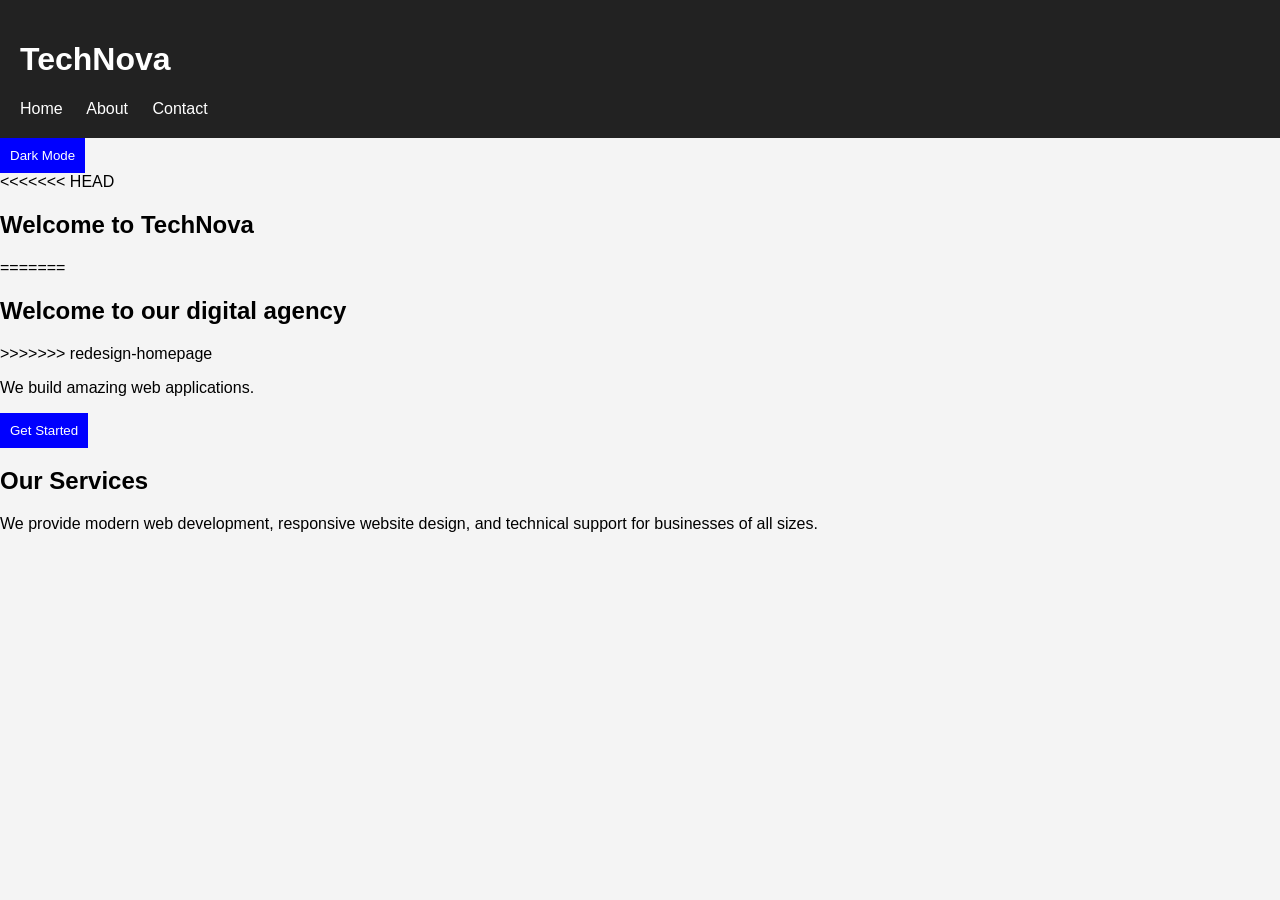
<file: index.html>
<!DOCTYPE html>
<html>
<head>
    <title>TechNova</title>
    <link rel="stylesheet" href="style.css">
</head>
<body>

<header>
    <h1>TechNova</h1>

    <nav>
        <a href="index.html">Home</a>
        <a href="about.html">About</a>
        <a href="contact.html">Contact</a>
    </nav>

</header>

<button onclick="toggleDarkMode()">Dark Mode</button>


<section>

<<<<<<< HEAD
<h2>Welcome to TechNova</h2>
=======
<h2>Welcome to our digital agency</h2>
>>>>>>> redesign-homepage

<p>
We build amazing web applications.
</p>

<button>Get Started</button>

</section>

<section>

    <h2>Our Services</h2>

    <p>
        We provide modern web development, responsive website design,
        and technical support for businesses of all sizes.
    </p>

</section>


<script src="script.js"></script>

</body>
</html>
</file>
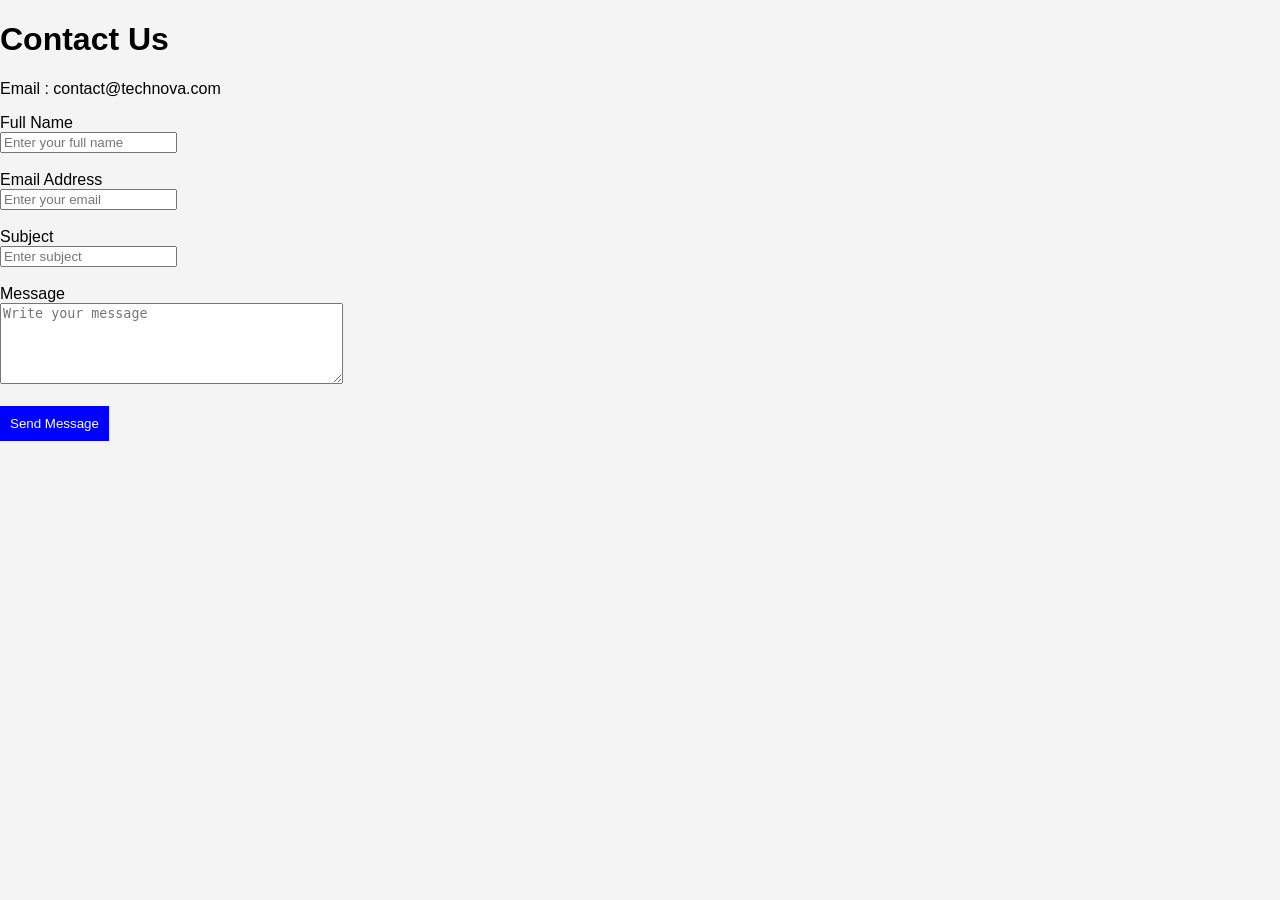
<file: contact.html>
<!DOCTYPE html>
<html>
<head>

<title>Contact</title>

<link rel="stylesheet" href="style.css">

</head>

<body>

<h1>Contact Us</h1>

<p>Email : contact@technova.com</p>

<form>

        <label for="name">Full Name</label><br>
        <input type="text" id="name" name="name" placeholder="Enter your full name"><br><br>

        <label for="email">Email Address</label><br>
        <input type="email" id="email" name="email" placeholder="Enter your email"><br><br>

        <label for="subject">Subject</label><br>
        <input type="text" id="subject" name="subject" placeholder="Enter subject"><br><br>

        <label for="message">Message</label><br>
        <textarea id="message" name="message" rows="5" cols="40" placeholder="Write your message"></textarea><br><br>

        <button type="submit">Send Message</button>

    </form>


</body>

</html>
</file>
<file: style.css>
body{

font-family:Arial;

background:#f4f4f4;

margin:0;

}

header{

background:#222;

color:white;

padding:20px;

}

nav a{

color:white;

margin-right:20px;

text-decoration:none;

}

button{

background:blue;

color:white;

padding:10px;

border:none;

}

.dark-mode {
    background: #121212;
    color: white;
}

.dark-mode header {
    background: #000;
}

.dark-mode nav a {
    color: white;
}

.dark-mode button {
    background: #444;
    color: white;
}

.dark-mode section {
    background: #1e1e1e;
    padding: 20px;
    margin: 20px;
    border-radius: 8px;
}
</file>
